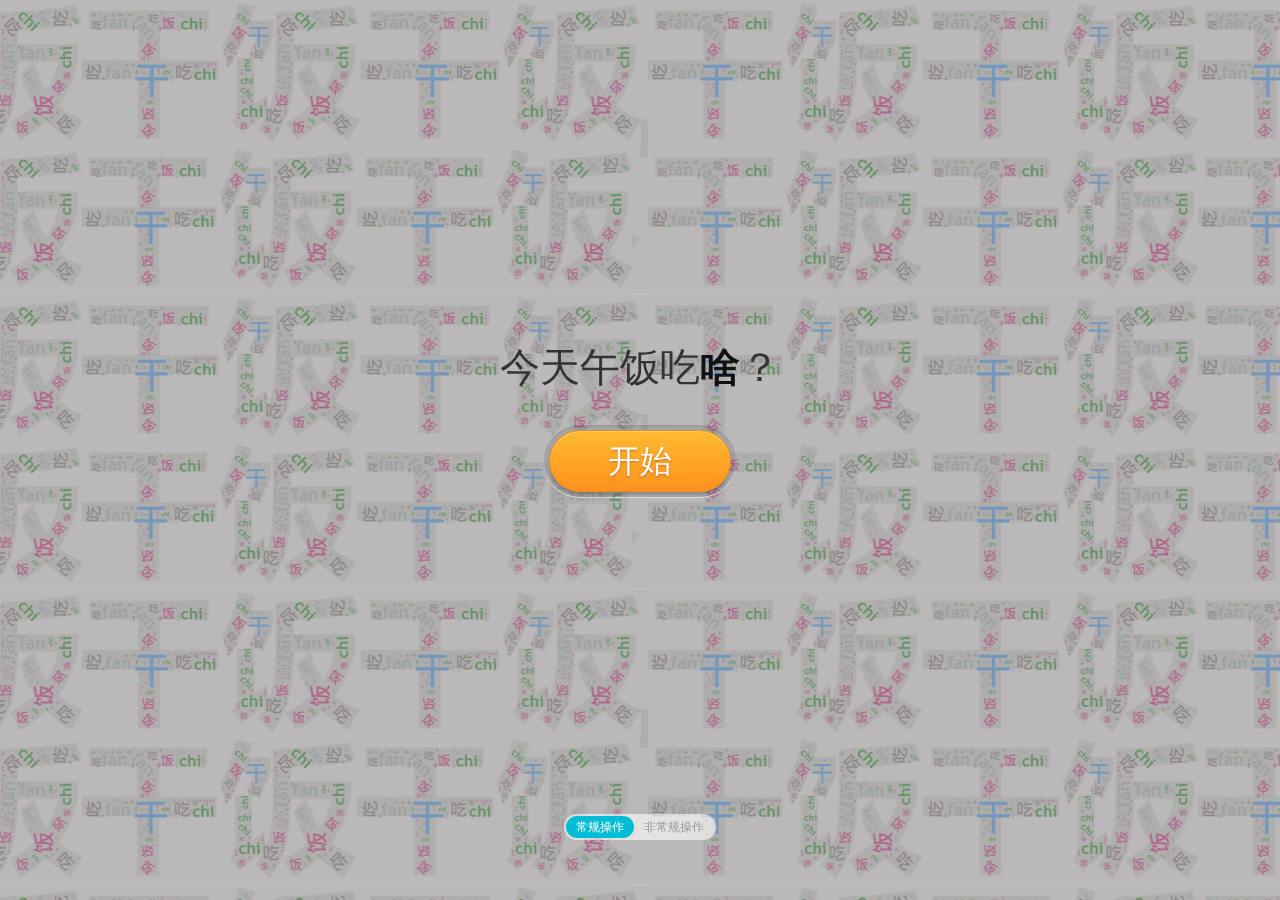
<file: EatWhat/index.html>
﻿<!DOCTYPE html>
<html>
  <head>
    <meta http-equiv="Content-Type" content="text/html; charset=UTF-8" />
    <title>夏乖乖的午饭抉择器</title>
    <meta name="keywords" content="中午吃什么" />
    <meta name="description" content="中午吃什么" />
    <meta
      name="viewport"
      content="width=device-width, initial-scale=1.0, maximum-scale=1.0, user-scalable=no"
    />
    <link rel="stylesheet" href="css/style.min.css" />
    <link rel="stylesheet" href="./css/layui.css" media="all" />
    <link rel="icon" href="images/eat.ico" />
  </head>

  <body>
    <div class="bg"></div>
    <div id="temp_container"></div>
    <div id="wrapper">
      <h1 class="title">
        今天<span class="time">午饭</span>吃<b class="what">啥</b
        ><span class="punctuation">？</span>
      </h1>
      <span id="start"><span>开始</span></span>
      <p class="os"></p>
    </div>
    <div id="toggle">
      <span data-type="human" class="selected">常规操作</span
      ><span data-type="monster">非常规操作</span>
      <div class="hb"></div>
    </div>

    <script src="js/zepto.min.js"></script>
    <script src="js/app.min.js"></script>
    <script>
      var _hmt = _hmt || [];
    </script>
  </body>
</html>
</file>
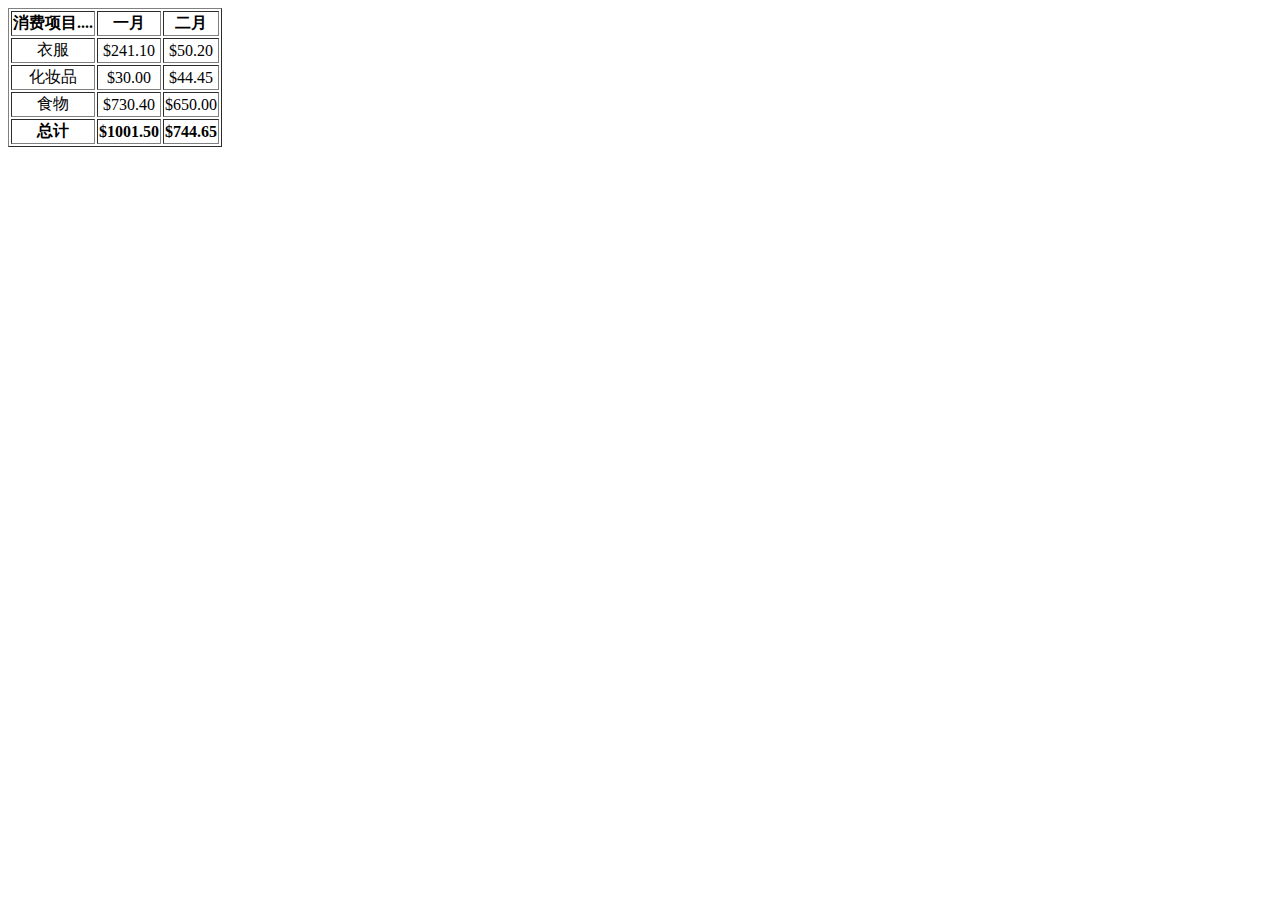
<file: HouseMonitor/src/DataMining/Point2Plane/script/pg.html>
<!DOCTYPE html>
<html>

<head>
    <title>Title of the document</title>
</head>

<body>
    <table border="1">
        <tr>
            <th align="center">消费项目....</th>
            <th align="center">一月</th>
            <th align="center">二月</th>
        </tr>
        <tr>
            <td align="center">衣服</td>
            <td align="center">$241.10</td>
            <td align="center">$50.20</td>
        </tr>
        <tr>
            <td align="center">化妆品</td>
            <td align="center">$30.00</td>
            <td align="center">$44.45</td>
        </tr>
        <tr>
            <td align="center">食物</td>
            <td align="center">$730.40</td>
            <td align="center">$650.00</td>
        </tr>
        <tr>
            <th align="center">总计</th>
            <th align="center">$1001.50</th>
            <th align="center">$744.65</th>
        </tr>
    </table>
</body>

</html>
</file>
<file: EatWhat/css/layui.css>
/** layui-v2.1.2 MIT License By http://www.layui.com */
.layui-btn,
.layui-inline,
img {
  vertical-align: middle;
}
.layui-btn,
.layui-disabled,
.layui-icon,
.layui-unselect {
  -webkit-user-select: none;
  -ms-user-select: none;
  -moz-user-select: none;
}
blockquote,
body,
button,
dd,
div,
dl,
dt,
form,
h1,
h2,
h3,
h4,
h5,
h6,
input,
li,
ol,
p,
pre,
td,
textarea,
th,
ul {
  margin: 0;
  padding: 0;
  -webkit-tap-highlight-color: rgba(0, 0, 0, 0);
}
a:active,
a:hover {
  outline: 0;
}
img {
  display: inline-block;
  border: none;
}
li {
  list-style: none;
}
table {
  border-collapse: collapse;
  border-spacing: 0;
}
h1,
h2,
h3 {
  font-size: 20px;
  font-weight: 400;
}
h4,
h5,
h6 {
  font-size: 100%;
  font-weight: 400;
}
button,
input,
optgroup,
option,
select,
textarea {
  font-family: inherit;
  font-size: inherit;
  font-style: inherit;
  font-weight: inherit;
  outline: 0;
}
pre {
  white-space: pre-wrap;
  white-space: -moz-pre-wrap;
  white-space: -pre-wrap;
  white-space: -o-pre-wrap;
  word-wrap: break-word;
}
@font-face {
  font-family: layui-icon;
  src: url(../font/iconfont.eot?v=2);
  src: url(../font/iconfont.eot?v=2#iefix) format("embedded-opentype"),
    url(../font/iconfont.svg?v=2#iconfont) format("svg"),
    url(../font/iconfont.woff?v=2) format("woff"),
    url(../font/iconfont.ttf?v=2) format("truetype");
}
.layui-icon {
  font-family: layui-icon !important;
  font-size: 16px;
  font-style: normal;
  -webkit-font-smoothing: antialiased;
  -moz-osx-font-smoothing: grayscale;
}
body {
  line-height: 24px;
  font: 14px Helvetica Neue, Helvetica, PingFang SC, \5FAE\8F6F\96C5\9ED1,
    Tahoma, Arial, sans-serif;
}
hr {
  height: 1px;
  margin: 10px 0;
  border: 0;
  background-color: #e2e2e2;
  clear: both;
}
a {
  color: #333;
  text-decoration: none;
}
a:hover {
  color: #777;
}
a cite {
  font-style: normal;
  *cursor: pointer;
}
.layui-border-box,
.layui-border-box * {
  box-sizing: border-box;
}
.layui-box,
.layui-box * {
  box-sizing: content-box;
}
.layui-clear {
  clear: both;
  *zoom: 1;
}
.layui-clear:after {
  content: "\20";
  clear: both;
  *zoom: 1;
  display: block;
  height: 0;
}
.layui-inline {
  position: relative;
  display: inline-block;
  *display: inline;
  *zoom: 1;
}
.layui-edge {
  position: absolute;
  width: 0;
  height: 0;
  border-style: dashed;
  border-color: transparent;
  overflow: hidden;
}
.layui-elip {
  text-overflow: ellipsis;
  overflow: hidden;
  white-space: nowrap;
}
.layui-disabled,
.layui-disabled:hover {
  color: #d2d2d2 !important;
  cursor: not-allowed !important;
}
.layui-circle {
  border-radius: 100%;
}
.layui-show {
  display: block !important;
}
.layui-hide {
  display: none !important;
}
.layui-main {
  position: relative;
  width: 1140px;
  margin: 0 auto;
}
.layui-header {
  position: relative;
  z-index: 1000;
  height: 60px;
}
.layui-header a:hover {
  transition: all 0.5s;
  -webkit-transition: all 0.5s;
}
.layui-side {
  position: fixed;
  top: 0;
  bottom: 0;
  z-index: 999;
  width: 200px;
  overflow-x: hidden;
}
.layui-side-scroll {
  width: 220px;
  height: 100%;
  overflow-x: hidden;
}
.layui-body {
  position: absolute;
  left: 200px;
  right: 0;
  top: 0;
  bottom: 0;
  z-index: 998;
  width: auto;
  overflow: hidden;
  overflow-y: auto;
  box-sizing: border-box;
}
.layui-layout-admin .layui-header {
  background-color: #23262e;
}
.layui-layout-admin .layui-side {
  top: 60px;
  width: 200px;
  overflow-x: hidden;
}
.layui-layout-admin .layui-body {
  top: 60px;
  bottom: 44px;
}
.layui-layout-admin .layui-main {
  width: auto;
  margin: 0 15px;
}
.layui-layout-admin .layui-footer {
  position: fixed;
  left: 200px;
  right: 0;
  bottom: 0;
  height: 44px;
  line-height: 44px;
  padding: 0 15px;
  background-color: #eee;
}
.layui-layout-admin .layui-logo {
  position: absolute;
  left: 0;
  top: 0;
  width: 200px;
  height: 100%;
  line-height: 60px;
  text-align: center;
  color: #009688;
  font-size: 16px;
}
.layui-layout-admin .layui-header .layui-nav {
  background: 0 0;
}
.layui-layout-left {
  position: absolute !important;
  left: 200px;
  top: 0;
}
.layui-layout-right {
  position: absolute !important;
  right: 0;
  top: 0;
}
.layui-container {
  position: relative;
  margin: 0 auto;
  padding: 0 15px;
  box-sizing: border-box;
}
.layui-fluid {
  position: relative;
  margin: 0 auto;
  padding: 0 15px;
}
.layui-row:after,
.layui-row:before {
  content: "";
  display: block;
  clear: both;
}
.layui-col-lg1,
.layui-col-lg10,
.layui-col-lg11,
.layui-col-lg12,
.layui-col-lg2,
.layui-col-lg3,
.layui-col-lg4,
.layui-col-lg5,
.layui-col-lg6,
.layui-col-lg7,
.layui-col-lg8,
.layui-col-lg9,
.layui-col-md1,
.layui-col-md10,
.layui-col-md11,
.layui-col-md12,
.layui-col-md2,
.layui-col-md3,
.layui-col-md4,
.layui-col-md5,
.layui-col-md6,
.layui-col-md7,
.layui-col-md8,
.layui-col-md9,
.layui-col-sm1,
.layui-col-sm10,
.layui-col-sm11,
.layui-col-sm12,
.layui-col-sm2,
.layui-col-sm3,
.layui-col-sm4,
.layui-col-sm5,
.layui-col-sm6,
.layui-col-sm7,
.layui-col-sm8,
.layui-col-sm9,
.layui-col-xs1,
.layui-col-xs10,
.layui-col-xs11,
.layui-col-xs12,
.layui-col-xs2,
.layui-col-xs3,
.layui-col-xs4,
.layui-col-xs5,
.layui-col-xs6,
.layui-col-xs7,
.layui-col-xs8,
.layui-col-xs9 {
  position: relative;
  display: block;
  box-sizing: border-box;
}
.layui-col-xs1,
.layui-col-xs10,
.layui-col-xs11,
.layui-col-xs12,
.layui-col-xs2,
.layui-col-xs3,
.layui-col-xs4,
.layui-col-xs5,
.layui-col-xs6,
.layui-col-xs7,
.layui-col-xs8,
.layui-col-xs9 {
  float: left;
}
.layui-col-xs1 {
  width: 8.33333333%;
}
.layui-col-xs2 {
  width: 16.66666667%;
}
.layui-col-xs3 {
  width: 25%;
}
.layui-col-xs4 {
  width: 33.33333333%;
}
.layui-col-xs5 {
  width: 41.66666667%;
}
.layui-col-xs6 {
  width: 50%;
}
.layui-col-xs7 {
  width: 58.33333333%;
}
.layui-col-xs8 {
  width: 66.66666667%;
}
.layui-col-xs9 {
  width: 75%;
}
.layui-col-xs10 {
  width: 83.33333333%;
}
.layui-col-xs11 {
  width: 91.66666667%;
}
.layui-col-xs12 {
  width: 100%;
}
.layui-col-xs-offset1 {
  margin-left: 8.33333333%;
}
.layui-col-xs-offset2 {
  margin-left: 16.66666667%;
}
.layui-col-xs-offset3 {
  margin-left: 25%;
}
.layui-col-xs-offset4 {
  margin-left: 33.33333333%;
}
.layui-col-xs-offset5 {
  margin-left: 41.66666667%;
}
.layui-col-xs-offset6 {
  margin-left: 50%;
}
.layui-col-xs-offset7 {
  margin-left: 58.33333333%;
}
.layui-col-xs-offset8 {
  margin-left: 66.66666667%;
}
.layui-col-xs-offset9 {
  margin-left: 75%;
}
.layui-col-xs-offset10 {
  margin-left: 83.33333333%;
}
.layui-col-xs-offset11 {
  margin-left: 91.66666667%;
}
.layui-col-xs-offset12 {
  margin-left: 100%;
}
@media screen and (max-width: 768px) {
  .layui-hide-xs {
    display: none !important;
  }
  .layui-show-xs-block {
    display: block !important;
  }
  .layui-show-xs-inline {
    display: inline !important;
  }
  .layui-show-xs-inline-block {
    display: inline-block !important;
  }
}
@media screen and (min-width: 768px) {
  .layui-container {
    width: 750px;
  }
  .layui-hide-sm {
    display: none !important;
  }
  .layui-show-sm-block {
    display: block !important;
  }
  .layui-show-sm-inline {
    display: inline !important;
  }
  .layui-show-sm-inline-block {
    display: inline-block !important;
  }
  .layui-col-sm1,
  .layui-col-sm10,
  .layui-col-sm11,
  .layui-col-sm12,
  .layui-col-sm2,
  .layui-col-sm3,
  .layui-col-sm4,
  .layui-col-sm5,
  .layui-col-sm6,
  .layui-col-sm7,
  .layui-col-sm8,
  .layui-col-sm9 {
    float: left;
  }
  .layui-col-sm1 {
    width: 8.33333333%;
  }
  .layui-col-sm2 {
    width: 16.66666667%;
  }
  .layui-col-sm3 {
    width: 25%;
  }
  .layui-col-sm4 {
    width: 33.33333333%;
  }
  .layui-col-sm5 {
    width: 41.66666667%;
  }
  .layui-col-sm6 {
    width: 50%;
  }
  .layui-col-sm7 {
    width: 58.33333333%;
  }
  .layui-col-sm8 {
    width: 66.66666667%;
  }
  .layui-col-sm9 {
    width: 75%;
  }
  .layui-col-sm10 {
    width: 83.33333333%;
  }
  .layui-col-sm11 {
    width: 91.66666667%;
  }
  .layui-col-sm12 {
    width: 100%;
  }
  .layui-col-sm-offset1 {
    margin-left: 8.33333333%;
  }
  .layui-col-sm-offset2 {
    margin-left: 16.66666667%;
  }
  .layui-col-sm-offset3 {
    margin-left: 25%;
  }
  .layui-col-sm-offset4 {
    margin-left: 33.33333333%;
  }
  .layui-col-sm-offset5 {
    margin-left: 41.66666667%;
  }
  .layui-col-sm-offset6 {
    margin-left: 50%;
  }
  .layui-col-sm-offset7 {
    margin-left: 58.33333333%;
  }
  .layui-col-sm-offset8 {
    margin-left: 66.66666667%;
  }
  .layui-col-sm-offset9 {
    margin-left: 75%;
  }
  .layui-col-sm-offset10 {
    margin-left: 83.33333333%;
  }
  .layui-col-sm-offset11 {
    margin-left: 91.66666667%;
  }
  .layui-col-sm-offset12 {
    margin-left: 100%;
  }
}
@media screen and (min-width: 992px) {
  .layui-container {
    width: 970px;
  }
  .layui-hide-md {
    display: none !important;
  }
  .layui-show-md-block {
    display: block !important;
  }
  .layui-show-md-inline {
    display: inline !important;
  }
  .layui-show-md-inline-block {
    display: inline-block !important;
  }
  .layui-col-md1,
  .layui-col-md10,
  .layui-col-md11,
  .layui-col-md12,
  .layui-col-md2,
  .layui-col-md3,
  .layui-col-md4,
  .layui-col-md5,
  .layui-col-md6,
  .layui-col-md7,
  .layui-col-md8,
  .layui-col-md9 {
    float: left;
  }
  .layui-col-md1 {
    width: 8.33333333%;
  }
  .layui-col-md2 {
    width: 16.66666667%;
  }
  .layui-col-md3 {
    width: 25%;
  }
  .layui-col-md4 {
    width: 33.33333333%;
  }
  .layui-col-md5 {
    width: 41.66666667%;
  }
  .layui-col-md6 {
    width: 50%;
  }
  .layui-col-md7 {
    width: 58.33333333%;
  }
  .layui-col-md8 {
    width: 66.66666667%;
  }
  .layui-col-md9 {
    width: 75%;
  }
  .layui-col-md10 {
    width: 83.33333333%;
  }
  .layui-col-md11 {
    width: 91.66666667%;
  }
  .layui-col-md12 {
    width: 100%;
  }
  .layui-col-md-offset1 {
    margin-left: 8.33333333%;
  }
  .layui-col-md-offset2 {
    margin-left: 16.66666667%;
  }
  .layui-col-md-offset3 {
    margin-left: 25%;
  }
  .layui-col-md-offset4 {
    margin-left: 33.33333333%;
  }
  .layui-col-md-offset5 {
    margin-left: 41.66666667%;
  }
  .layui-col-md-offset6 {
    margin-left: 50%;
  }
  .layui-col-md-offset7 {
    margin-left: 58.33333333%;
  }
  .layui-col-md-offset8 {
    margin-left: 66.66666667%;
  }
  .layui-col-md-offset9 {
    margin-left: 75%;
  }
  .layui-col-md-offset10 {
    margin-left: 83.33333333%;
  }
  .layui-col-md-offset11 {
    margin-left: 91.66666667%;
  }
  .layui-col-md-offset12 {
    margin-left: 100%;
  }
}
@media screen and (min-width: 1200px) {
  .layui-container {
    width: 1170px;
  }
  .layui-hide-lg {
    display: none !important;
  }
  .layui-show-lg-block {
    display: block !important;
  }
  .layui-show-lg-inline {
    display: inline !important;
  }
  .layui-show-lg-inline-block {
    display: inline-block !important;
  }
  .layui-col-lg1,
  .layui-col-lg10,
  .layui-col-lg11,
  .layui-col-lg12,
  .layui-col-lg2,
  .layui-col-lg3,
  .layui-col-lg4,
  .layui-col-lg5,
  .layui-col-lg6,
  .layui-col-lg7,
  .layui-col-lg8,
  .layui-col-lg9 {
    float: left;
  }
  .layui-col-lg1 {
    width: 8.33333333%;
  }
  .layui-col-lg2 {
    width: 16.66666667%;
  }
  .layui-col-lg3 {
    width: 25%;
  }
  .layui-col-lg4 {
    width: 33.33333333%;
  }
  .layui-col-lg5 {
    width: 41.66666667%;
  }
  .layui-col-lg6 {
    width: 50%;
  }
  .layui-col-lg7 {
    width: 58.33333333%;
  }
  .layui-col-lg8 {
    width: 66.66666667%;
  }
  .layui-col-lg9 {
    width: 75%;
  }
  .layui-col-lg10 {
    width: 83.33333333%;
  }
  .layui-col-lg11 {
    width: 91.66666667%;
  }
  .layui-col-lg12 {
    width: 100%;
  }
  .layui-col-lg-offset1 {
    margin-left: 8.33333333%;
  }
  .layui-col-lg-offset2 {
    margin-left: 16.66666667%;
  }
  .layui-col-lg-offset3 {
    margin-left: 25%;
  }
  .layui-col-lg-offset4 {
    margin-left: 33.33333333%;
  }
  .layui-col-lg-offset5 {
    margin-left: 41.66666667%;
  }
  .layui-col-lg-offset6 {
    margin-left: 50%;
  }
  .layui-col-lg-offset7 {
    margin-left: 58.33333333%;
  }
  .layui-col-lg-offset8 {
    margin-left: 66.66666667%;
  }
  .layui-col-lg-offset9 {
    margin-left: 75%;
  }
  .layui-col-lg-offset10 {
    margin-left: 83.33333333%;
  }
  .layui-col-lg-offset11 {
    margin-left: 91.66666667%;
  }
  .layui-col-lg-offset12 {
    margin-left: 100%;
  }
}
.layui-col-space1 {
  margin: -0.5px;
}
.layui-col-space1 > * {
  padding: 0.5px;
}
.layui-col-space3 {
  margin: -1.5px;
}
.layui-col-space3 > * {
  padding: 1.5px;
}
.layui-col-space5 {
  margin: -2.5px;
}
.layui-col-space5 > * {
  padding: 2.5px;
}
.layui-col-space8 {
  margin: -3.5px;
}
.layui-col-space8 > * {
  padding: 3.5px;
}
.layui-col-space10 {
  margin: -5px;
}
.layui-col-space10 > * {
  padding: 5px;
}
.layui-col-space12 {
  margin: -6px;
}
.layui-col-space12 > * {
  padding: 6px;
}
.layui-col-space15 {
  margin: -7.5px;
}
.layui-col-space15 > * {
  padding: 7.5px;
}
.layui-col-space18 {
  margin: -9px;
}
.layui-col-space18 > * {
  padding: 9px;
}
.layui-col-space20 {
  margin: -10px;
}
.layui-col-space20 > * {
  padding: 10px;
}
.layui-col-space22 {
  margin: -11px;
}
.layui-col-space22 > * {
  padding: 11px;
}
.layui-col-space25 {
  margin: -12.5px;
}
.layui-col-space25 > * {
  padding: 12.5px;
}
.layui-col-space30 {
  margin: -15px;
}
.layui-col-space30 > * {
  padding: 15px;
}
.layui-btn,
.layui-input,
.layui-select,
.layui-textarea,
.layui-upload-button {
  outline: 0;
  -webkit-transition: border-color 0.3s cubic-bezier(0.65, 0.05, 0.35, 0.5);
  transition: border-color 0.3s cubic-bezier(0.65, 0.05, 0.35, 0.5);
  box-sizing: border-box;
}
.layui-elem-quote {
  margin-bottom: 10px;
  padding: 15px;
  line-height: 22px;
  border-left: 5px solid #009688;
  border-radius: 0 2px 2px 0;
  background-color: #f2f2f2;
}
.layui-quote-nm {
  border-color: #e2e2e2;
  border-style: solid;
  border-width: 1px 1px 1px 5px;
  background: 0 0;
}
.layui-elem-field {
  margin-bottom: 10px;
  padding: 0;
  border: 1px solid #e2e2e2;
}
.layui-elem-field legend {
  margin-left: 20px;
  padding: 0 10px;
  font-size: 20px;
  font-weight: 300;
}
.layui-field-title {
  margin: 10px 0 20px;
  border: none;
  border-top: 1px solid #e2e2e2;
}
.layui-field-box {
  padding: 10px 15px;
}
.layui-field-title .layui-field-box {
  padding: 10px 0;
}
.layui-progress {
  position: relative;
  height: 6px;
  border-radius: 20px;
  background-color: #e2e2e2;
}
.layui-progress-bar {
  position: absolute;
  width: 0;
  max-width: 100%;
  height: 6px;
  border-radius: 20px;
  text-align: right;
  background-color: #5fb878;
  transition: all 0.3s;
  -webkit-transition: all 0.3s;
}
.layui-progress-big,
.layui-progress-big .layui-progress-bar {
  height: 18px;
  line-height: 18px;
}
.layui-progress-text {
  position: relative;
  top: -18px;
  line-height: 18px;
  font-size: 12px;
  color: #666;
}
.layui-progress-big .layui-progress-text {
  position: static;
  padding: 0 10px;
  color: #fff;
}
.layui-collapse {
  border: 1px solid #e2e2e2;
  border-radius: 2px;
}
.layui-colla-item {
  border-top: 1px solid #e2e2e2;
}
.layui-colla-item:first-child {
  border-top: none;
}
.layui-colla-title {
  position: relative;
  height: 42px;
  line-height: 42px;
  padding: 0 15px 0 35px;
  color: #333;
  background-color: #f2f2f2;
  cursor: pointer;
}
.layui-colla-content {
  display: none;
  padding: 10px 15px;
  line-height: 22px;
  border-top: 1px solid #e2e2e2;
  color: #666;
}
.layui-bg-black,
.layui-bg-blue,
.layui-bg-cyan,
.layui-bg-green,
.layui-bg-orange,
.layui-bg-red {
  color: #fff !important;
}
.layui-colla-icon {
  position: absolute;
  left: 15px;
  top: 0;
  font-size: 14px;
}
.layui-bg-red {
  background-color: #ff5722 !important;
}
.layui-bg-orange {
  background-color: #ffb800 !important;
}
.layui-bg-green {
  background-color: #009688 !important;
}
.layui-bg-cyan {
  background-color: #2f4056 !important;
}
.layui-bg-blue {
  background-color: #1e9fff !important;
}
.layui-bg-black {
  background-color: #393d49 !important;
}
.layui-bg-gray {
  background-color: #eee !important;
  color: #666 !important;
}
.layui-text {
  line-height: 22px;
  font-size: 14px;
  color: #666;
}
.layui-text h1,
.layui-text h2,
.layui-text h3 {
  font-weight: 500;
  color: #333;
}
.layui-text h1 {
  font-size: 30px;
}
.layui-text h2 {
  font-size: 24px;
}
.layui-text h3 {
  font-size: 18px;
}
.layui-text a {
  color: #01aaed;
}
.layui-text a:hover {
  text-decoration: underline;
}
.layui-text ul {
  padding: 5px 0 5px 15px;
}
.layui-text ul li {
  margin-top: 5px;
  list-style-type: disc;
}
.layui-text em,
.layui-word-aux {
  color: #999 !important;
  padding: 0 5px !important;
}
.layui-btn {
  display: inline-block;
  height: 38px;
  line-height: 38px;
  padding: 0 18px;
  background-color: #009688;
  color: #fff;
  white-space: nowrap;
  text-align: center;
  font-size: 14px;
  border: none;
  border-radius: 2px;
  cursor: pointer;
  opacity: 0.9;
  filter: alpha(opacity=90);
}
.layui-btn:hover {
  opacity: 0.8;
  filter: alpha(opacity=80);
  color: #fff;
}
.layui-btn:active {
  opacity: 1;
  filter: alpha(opacity=100);
}
.layui-btn + .layui-btn {
  margin-left: 10px;
}
.layui-btn-radius {
  border-radius: 100px;
}
.layui-btn .layui-icon {
  margin-right: 3px;
  font-size: 18px;
  vertical-align: bottom;
  vertical-align: middle\9;
}
.layui-btn-primary {
  border: 1px solid #c9c9c9;
  background-color: #fff;
  color: #555;
}
.layui-btn-primary:hover {
  border-color: #009688;
  color: #333;
}
.layui-btn-normal {
  background-color: #1e9fff;
}
.layui-btn-warm {
  background-color: #ffb800;
}
.layui-btn-danger {
  background-color: #ff5722;
}
.layui-btn-disabled,
.layui-btn-disabled:active,
.layui-btn-disabled:hover {
  border: 1px solid #e6e6e6;
  background-color: #fbfbfb;
  color: #c9c9c9;
  cursor: not-allowed;
  opacity: 1;
}
.layui-btn-big {
  height: 44px;
  line-height: 44px;
  padding: 0 25px;
  font-size: 16px;
}
.layui-btn-small {
  height: 30px;
  line-height: 30px;
  padding: 0 10px;
  font-size: 12px;
}
.layui-btn-small i {
  font-size: 16px !important;
}
.layui-btn-mini {
  height: 22px;
  line-height: 22px;
  padding: 0 5px;
  font-size: 12px;
}
.layui-btn-mini i {
  font-size: 14px !important;
}
.layui-btn-group {
  display: inline-block;
  vertical-align: middle;
  font-size: 0;
}
.layui-btn-group .layui-btn {
  margin-left: 0 !important;
  margin-right: 0 !important;
  border-left: 1px solid rgba(255, 255, 255, 0.5);
  border-radius: 0;
}
.layui-btn-group .layui-btn-primary {
  border-left: none;
}
.layui-btn-group .layui-btn-primary:hover {
  border-color: #c9c9c9;
  color: #009688;
}
.layui-btn-group .layui-btn:first-child {
  border-left: none;
  border-radius: 2px 0 0 2px;
}
.layui-btn-group .layui-btn-primary:first-child {
  border-left: 1px solid #c9c9c9;
}
.layui-btn-group .layui-btn:last-child {
  border-radius: 0 2px 2px 0;
}
.layui-btn-group .layui-btn + .layui-btn {
  margin-left: 0;
}
.layui-btn-group + .layui-btn-group {
  margin-left: 10px;
}
.layui-input,
.layui-select,
.layui-textarea {
  height: 38px;
  line-height: 36px\9;
  border: 1px solid #e6e6e6;
  background-color: #fff;
  border-radius: 2px;
}
.layui-form-label,
.layui-form-mid,
.layui-textarea {
  line-height: 20px;
  position: relative;
}
.layui-input,
.layui-textarea {
  display: block;
  width: 100%;
  padding-left: 10px;
}
.layui-input:hover,
.layui-textarea:hover {
  border-color: #d2d2d2 !important;
}
.layui-input:focus,
.layui-textarea:focus {
  border-color: #c9c9c9 !important;
}
.layui-textarea {
  min-height: 100px;
  height: auto;
  padding: 6px 10px;
  resize: vertical;
}
.layui-select {
  padding: 0 10px;
}
.layui-form input[type="checkbox"],
.layui-form input[type="radio"],
.layui-form select {
  display: none;
}
.layui-form-item {
  margin-bottom: 15px;
  clear: both;
  *zoom: 1;
}
.layui-form-item:after {
  content: "\20";
  clear: both;
  *zoom: 1;
  display: block;
  height: 0;
}
.layui-form-label {
  float: left;
  display: block;
  padding: 9px 15px;
  width: 80px;
  font-weight: 400;
  text-align: right;
}
.layui-form-item .layui-inline {
  margin-bottom: 5px;
  margin-right: 10px;
}
.layui-input-block,
.layui-input-inline {
  position: relative;
}
.layui-input-block {
  margin-left: 110px;
  min-height: 36px;
}
.layui-input-inline {
  display: inline-block;
  vertical-align: middle;
}
.layui-form-item .layui-input-inline {
  float: left;
  width: 190px;
  margin-right: 10px;
}
.layui-form-text .layui-input-inline {
  width: auto;
}
.layui-form-mid {
  float: left;
  display: block;
  padding: 8px 0 !important;
  margin-right: 10px;
}
.layui-form-danger + .layui-form-select .layui-input,
.layui-form-danger:focus {
  border: 1px solid #ff5722 !important;
}
.layui-form-select {
  position: relative;
}
.layui-form-select .layui-input {
  padding-right: 30px;
  cursor: pointer;
}
.layui-form-select .layui-edge {
  position: absolute;
  right: 10px;
  top: 50%;
  margin-top: -3px;
  cursor: pointer;
  border-width: 6px;
  border-top-color: #c2c2c2;
  border-top-style: solid;
  transition: all 0.3s;
  -webkit-transition: all 0.3s;
}
.layui-form-select dl {
  display: none;
  position: absolute;
  left: 0;
  top: 42px;
  padding: 5px 0;
  z-index: 999;
  min-width: 100%;
  border: 1px solid #d2d2d2;
  max-height: 300px;
  overflow-y: auto;
  background-color: #fff;
  border-radius: 2px;
  box-shadow: 0 2px 4px rgba(0, 0, 0, 0.12);
  box-sizing: border-box;
}
.layui-form-select dl dd,
.layui-form-select dl dt {
  padding: 0 10px;
  line-height: 36px;
  white-space: nowrap;
  overflow: hidden;
  text-overflow: ellipsis;
}
.layui-form-select dl dt {
  font-size: 12px;
  color: #999;
}
.layui-form-select dl dd {
  cursor: pointer;
}
.layui-form-select dl dd:hover {
  background-color: #f2f2f2;
}
.layui-form-select .layui-select-group dd {
  padding-left: 20px;
}
.layui-form-select dl dd.layui-select-tips {
  padding-left: 10px !important;
  color: #999;
}
.layui-form-select dl dd.layui-this {
  background-color: #5fb878;
  color: #fff;
}
.layui-form-checkbox,
.layui-form-select dl dd.layui-disabled {
  background-color: #fff;
}
.layui-form-selected dl {
  display: block;
}
.layui-form-checkbox,
.layui-form-checkbox *,
.layui-form-radio,
.layui-form-radio *,
.layui-form-switch {
  display: inline-block;
  vertical-align: middle;
}
.layui-form-selected .layui-edge {
  margin-top: -9px;
  -webkit-transform: rotate(180deg);
  transform: rotate(180deg);
  margin-top: -3px\9;
}
:root .layui-form-selected .layui-edge {
  margin-top: -9px\0 / IE9;
}
.layui-form-selectup dl {
  top: auto;
  bottom: 42px;
}
.layui-select-none {
  margin: 5px 0;
  text-align: center;
  color: #999;
}
.layui-select-disabled .layui-disabled {
  border-color: #eee !important;
}
.layui-select-disabled .layui-edge {
  border-top-color: #d2d2d2;
}
.layui-form-checkbox {
  position: relative;
  height: 30px;
  line-height: 28px;
  margin-right: 10px;
  padding-right: 30px;
  border: 1px solid #d2d2d2;
  cursor: pointer;
  font-size: 0;
  border-radius: 2px;
  -webkit-transition: 0.1s linear;
  transition: 0.1s linear;
  box-sizing: border-box;
}
.layui-form-checkbox:hover {
  border: 1px solid #c2c2c2;
}
.layui-form-checkbox span {
  padding: 0 10px;
  height: 100%;
  font-size: 14px;
  background-color: #d2d2d2;
  color: #fff;
  overflow: hidden;
  white-space: nowrap;
  text-overflow: ellipsis;
}
.layui-form-checkbox:hover span {
  background-color: #c2c2c2;
}
.layui-form-checkbox i {
  position: absolute;
  right: 0;
  width: 30px;
  color: #fff;
  font-size: 20px;
  text-align: center;
}
.layui-form-checkbox:hover i {
  color: #c2c2c2;
}
.layui-form-checked,
.layui-form-checked:hover {
  border-color: #5fb878;
}
.layui-form-checked span,
.layui-form-checked:hover span {
  background-color: #5fb878;
}
.layui-form-checked i,
.layui-form-checked:hover i {
  color: #5fb878;
}
.layui-form-item .layui-form-checkbox {
  margin-top: 4px;
}
.layui-form-checkbox[lay-skin="primary"] {
  height: auto !important;
  line-height: normal !important;
  border: none !important;
  margin-right: 0;
  padding-right: 0;
  background: 0 0;
}
.layui-form-checkbox[lay-skin="primary"] span {
  float: right;
  padding-right: 15px;
  line-height: 18px;
  background: 0 0;
  color: #666;
}
.layui-form-checkbox[lay-skin="primary"] i {
  position: relative;
  top: 0;
  width: 16px;
  height: 16px;
  line-height: 16px;
  border: 1px solid #d2d2d2;
  font-size: 12px;
  border-radius: 2px;
  background-color: #fff;
  -webkit-transition: 0.1s linear;
  transition: 0.1s linear;
}
.layui-form-checkbox[lay-skin="primary"]:hover i {
  border-color: #5fb878;
  color: #fff;
}
.layui-form-checked[lay-skin="primary"] i {
  border-color: #5fb878;
  background-color: #5fb878;
  color: #fff;
}
.layui-checkbox-disbaled[lay-skin="primary"] span {
  background: 0 0 !important;
}
.layui-checkbox-disbaled[lay-skin="primary"]:hover i {
  border-color: #d2d2d2;
}
.layui-form-item .layui-form-checkbox[lay-skin="primary"] {
  margin-top: 10px;
}
.layui-form-switch {
  position: relative;
  height: 22px;
  line-height: 22px;
  width: 42px;
  padding: 0 5px;
  margin-top: 8px;
  border: 1px solid #d2d2d2;
  border-radius: 20px;
  cursor: pointer;
  background-color: #fff;
  -webkit-transition: 0.1s linear;
  transition: 0.1s linear;
}
.layui-form-switch i {
  position: absolute;
  left: 5px;
  top: 3px;
  width: 16px;
  height: 16px;
  border-radius: 20px;
  background-color: #d2d2d2;
  -webkit-transition: 0.1s linear;
  transition: 0.1s linear;
}
.layui-form-switch em {
  position: absolute;
  right: 5px;
  top: 0;
  width: 25px;
  padding: 0 !important;
  text-align: center !important;
  color: #999 !important;
  font-style: normal !important;
  font-size: 12px;
}
.layui-form-onswitch {
  border-color: #5fb878;
  background-color: #5fb878;
}
.layui-form-onswitch i {
  left: 32px;
  background-color: #fff;
}
.layui-form-onswitch em {
  left: 5px;
  right: auto;
  color: #fff !important;
}
.layui-checkbox-disbaled {
  border-color: #e2e2e2 !important;
}
.layui-checkbox-disbaled span {
  background-color: #e2e2e2 !important;
}
.layui-checkbox-disbaled:hover i {
  color: #fff !important;
}
.layui-form-radio {
  line-height: 28px;
  margin: 6px 10px 0 0;
  padding-right: 10px;
  cursor: pointer;
  font-size: 0;
}
.layui-form-radio i {
  margin-right: 8px;
  font-size: 22px;
  color: #c2c2c2;
}
.layui-form-radio span {
  font-size: 14px;
}
.layui-form-radio i:hover,
.layui-form-radioed i {
  color: #5fb878;
}
.layui-radio-disbaled i {
  color: #e2e2e2 !important;
}
.layui-form-pane .layui-form-label {
  width: 110px;
  padding: 8px 15px;
  height: 38px;
  line-height: 20px;
  border: 1px solid #e6e6e6;
  border-radius: 2px 0 0 2px;
  text-align: center;
  background-color: #fbfbfb;
  overflow: hidden;
  white-space: nowrap;
  text-overflow: ellipsis;
  box-sizing: border-box;
}
.layui-form-pane .layui-input-inline {
  margin-left: -1px;
}
.layui-form-pane .layui-input-block {
  margin-left: 110px;
  left: -1px;
}
.layui-form-pane .layui-input {
  border-radius: 0 2px 2px 0;
}
.layui-form-pane .layui-form-text .layui-form-label {
  float: none;
  width: 100%;
  border-right: 1px solid #e6e6e6;
  border-radius: 2px;
  box-sizing: border-box;
  text-align: left;
}
.layui-form-pane .layui-form-text .layui-input-inline {
  display: block;
  margin: 0;
  top: -1px;
  clear: both;
}
.layui-form-pane .layui-form-text .layui-input-block {
  margin: 0;
  left: 0;
  top: -1px;
}
.layui-form-pane .layui-form-text .layui-textarea {
  min-height: 100px;
  border-radius: 0 0 2px 2px;
}
.layui-form-pane .layui-form-checkbox {
  margin: 4px 0 4px 10px;
}
.layui-form-pane .layui-form-radio,
.layui-form-pane .layui-form-switch {
  margin-top: 6px;
  margin-left: 10px;
}
.layui-form-pane .layui-form-item[pane] {
  position: relative;
  border: 1px solid #e6e6e6;
}
.layui-form-pane .layui-form-item[pane] .layui-form-label {
  position: absolute;
  left: 0;
  top: 0;
  height: 100%;
  border-width: 0 1px 0 0;
}
.layui-form-pane .layui-form-item[pane] .layui-input-inline {
  margin-left: 110px;
}
@media screen and (max-width: 450px) {
  .layui-form-item .layui-form-label {
    text-overflow: ellipsis;
    overflow: hidden;
    white-space: nowrap;
  }
  .layui-form-item .layui-inline {
    display: block;
    margin-right: 0;
    margin-bottom: 20px;
    clear: both;
  }
  .layui-form-item .layui-inline:after {
    content: "\20";
    clear: both;
    display: block;
    height: 0;
  }
  .layui-form-item .layui-input-inline {
    display: block;
    float: none;
    left: -3px;
    width: auto;
    margin: 0 0 10px 112px;
  }
  .layui-form-item .layui-input-inline + .layui-form-mid {
    margin-left: 110px;
    top: -5px;
    padding: 0;
  }
  .layui-form-item .layui-form-checkbox {
    margin-right: 5px;
    margin-bottom: 5px;
  }
}
.layui-layedit {
  border: 1px solid #d2d2d2;
  border-radius: 2px;
}
.layui-layedit-tool {
  padding: 3px 5px;
  border-bottom: 1px solid #e2e2e2;
  font-size: 0;
}
.layedit-tool-fixed {
  position: fixed;
  top: 0;
  border-top: 1px solid #e2e2e2;
}
.layui-layedit-tool .layedit-tool-mid,
.layui-layedit-tool .layui-icon {
  display: inline-block;
  vertical-align: middle;
  text-align: center;
  font-size: 14px;
}
.layui-layedit-tool .layui-icon {
  position: relative;
  width: 32px;
  height: 30px;
  line-height: 30px;
  margin: 3px 5px;
  color: #777;
  cursor: pointer;
  border-radius: 2px;
}
.layui-layedit-tool .layui-icon:hover {
  color: #393d49;
}
.layui-layedit-tool .layui-icon:active {
  color: #000;
}
.layui-layedit-tool .layedit-tool-active {
  background-color: #e2e2e2;
  color: #000;
}
.layui-layedit-tool .layui-disabled,
.layui-layedit-tool .layui-disabled:hover {
  color: #d2d2d2;
  cursor: not-allowed;
}
.layui-layedit-tool .layedit-tool-mid {
  width: 1px;
  height: 18px;
  margin: 0 10px;
  background-color: #d2d2d2;
}
.layedit-tool-html {
  width: 50px !important;
  font-size: 30px !important;
}
.layedit-tool-b,
.layedit-tool-code,
.layedit-tool-help {
  font-size: 16px !important;
}
.layedit-tool-d,
.layedit-tool-face,
.layedit-tool-image,
.layedit-tool-unlink {
  font-size: 18px !important;
}
.layedit-tool-image input {
  position: absolute;
  font-size: 0;
  left: 0;
  top: 0;
  width: 100%;
  height: 100%;
  opacity: 0.01;
  filter: Alpha(opacity=1);
  cursor: pointer;
}
.layui-layedit-iframe iframe {
  display: block;
  width: 100%;
}
#LAY_layedit_code {
  overflow: hidden;
}
.layui-laypage {
  display: inline-block;
  *display: inline;
  *zoom: 1;
  vertical-align: middle;
  margin: 10px 0;
  font-size: 0;
}
.layui-laypage > a:first-child,
.layui-laypage > a:first-child em {
  border-radius: 2px 0 0 2px;
}
.layui-laypage > a:last-child,
.layui-laypage > a:last-child em {
  border-radius: 0 2px 2px 0;
}
.layui-laypage > :first-child {
  margin-left: 0 !important;
}
.layui-laypage > :last-child {
  margin-right: 0 !important;
}
.layui-laypage a,
.layui-laypage button,
.layui-laypage input,
.layui-laypage select,
.layui-laypage span {
  border: 1px solid #e2e2e2;
}
.layui-laypage a,
.layui-laypage span {
  display: inline-block;
  *display: inline;
  *zoom: 1;
  vertical-align: middle;
  padding: 0 15px;
  height: 28px;
  line-height: 28px;
  margin: 0 -1px 5px 0;
  background-color: #fff;
  color: #333;
  font-size: 12px;
}
.layui-laypage a:hover {
  color: #009688;
}
.layui-laypage em {
  font-style: normal;
}
.layui-laypage .layui-laypage-spr {
  color: #999;
  font-weight: 700;
}
.layui-laypage a {
  text-decoration: none;
}
.layui-laypage .layui-laypage-curr {
  position: relative;
}
.layui-laypage .layui-laypage-curr em {
  position: relative;
  color: #fff;
}
.layui-laypage .layui-laypage-curr .layui-laypage-em {
  position: absolute;
  left: -1px;
  top: -1px;
  padding: 1px;
  width: 100%;
  height: 100%;
  background-color: #009688;
}
.layui-laypage-em {
  border-radius: 2px;
}
.layui-laypage-next em,
.layui-laypage-prev em {
  font-family: Sim sun;
  font-size: 16px;
}
.layui-laypage .layui-laypage-count,
.layui-laypage .layui-laypage-limits,
.layui-laypage .layui-laypage-skip {
  margin-left: 10px;
  margin-right: 10px;
  padding: 0;
  border: none;
}
.layui-laypage .layui-laypage-limits {
  vertical-align: top;
}
.layui-laypage select {
  height: 22px;
  padding: 3px;
  border-radius: 2px;
  cursor: pointer;
}
.layui-laypage .layui-laypage-skip {
  height: 30px;
  line-height: 30px;
  color: #999;
}
.layui-laypage button,
.layui-laypage input {
  height: 30px;
  line-height: 30px;
  border: 1px solid #e2e2e2;
  border-radius: 2px;
  vertical-align: top;
  background-color: #fff;
  box-sizing: border-box;
}
.layui-laypage input {
  display: inline-block;
  width: 40px;
  margin: 0 10px;
  padding: 0 3px;
  text-align: center;
}
.layui-laypage input:focus,
.layui-laypage select:focus {
  border-color: #009688 !important;
}
.layui-laypage button {
  margin-left: 10px;
  padding: 0 10px;
  cursor: pointer;
}
.layui-flow-more {
  margin: 10px 0;
  text-align: center;
  color: #999;
  font-size: 14px;
}
.layui-flow-more a {
  height: 32px;
  line-height: 32px;
}
.layui-flow-more a * {
  display: inline-block;
  vertical-align: top;
}
.layui-flow-more a cite {
  padding: 0 20px;
  border-radius: 3px;
  background-color: #eee;
  color: #333;
  font-style: normal;
}
.layui-flow-more a cite:hover {
  opacity: 0.8;
}
.layui-flow-more a i {
  font-size: 30px;
  color: #737383;
}
.layui-table {
  width: 100%;
  margin: 10px 0;
  background-color: #fff;
}
.layui-table tr {
  transition: all 0.3s;
  -webkit-transition: all 0.3s;
}
.layui-table thead tr,
.layui-table-fixed-l tr,
.layui-table-header,
.layui-table-mend,
.layui-table-patch,
.layui-table-tool {
  background-color: #f2f2f2;
}
.layui-table th {
  text-align: left;
  font-weight: 400;
}
.layui-table td,
.layui-table th,
.layui-table-header,
.layui-table-tool,
.layui-table-view,
.layui-table[lay-skin="row"],
.layui-table[lay-skin="line"] {
  border: 1px solid #e2e2e2;
}
.layui-table td,
.layui-table th {
  position: relative;
  padding: 9px 15px;
  min-height: 20px;
  line-height: 20px;
  font-size: 14px;
}
.layui-table[lay-even] tr:nth-child(even) {
  background-color: #f8f8f8;
}
.layui-table tbody tr:hover,
.layui-table-hover {
  background-color: #f2f2f2 !important;
}
.layui-table-click {
  background-color: #ffeee8 !important;
}
.layui-table[lay-skin="line"] td,
.layui-table[lay-skin="line"] th {
  border-width: 0 0 1px;
}
.layui-table[lay-skin="row"] td,
.layui-table[lay-skin="row"] th {
  border-width: 0 1px 0 0;
}
.layui-table[lay-skin="nob"] td,
.layui-table[lay-skin="nob"] th {
  border: none;
}
.layui-table img {
  max-width: 100px;
}
.layui-table[lay-size="lg"] td,
.layui-table[lay-size="lg"] th {
  padding: 15px 30px;
}
.layui-table-view .layui-table[lay-size="lg"] .layui-table-cell {
  height: 40px;
  line-height: 40px;
}
.layui-table[lay-size="sm"] td,
.layui-table[lay-size="sm"] th {
  font-size: 12px;
  padding: 5px 10px;
}
.layui-table-view .layui-table[lay-size="sm"] .layui-table-cell {
  height: 20px;
  line-height: 20px;
}
.layui-table[lay-data] {
  display: none;
}
.layui-table-view {
  position: relative;
  margin: 10px 0;
  overflow: hidden;
}
.layui-table-view .layui-table {
  position: relative;
  width: auto;
  margin: 0;
}
.layui-table-body,
.layui-table-header .layui-table,
.layui-table-tool {
  margin-bottom: -1px;
}
.layui-table-view .layui-table[lay-skin="line"] {
  border-width: 0 1px 0 0;
}
.layui-table-view .layui-table[lay-skin="row"] {
  border-width: 0 0 1px;
}
.layui-table-view .layui-table td,
.layui-table-view .layui-table th {
  padding: 5px 0;
  border-top: none;
  border-left: none;
}
.layui-table-view .layui-table td {
  cursor: default;
}
.layui-table-view .layui-form-checkbox[lay-skin="primary"] i {
  width: 18px;
  height: 18px;
}
.layui-table-header {
  border-width: 0 0 1px;
  overflow: hidden;
}
.layui-table-sort {
  width: 20px;
  height: 20px;
  margin-left: 5px;
  cursor: pointer !important;
}
.layui-table-sort .layui-edge {
  left: 5px;
  border-width: 5px;
}
.layui-table-sort .layui-table-sort-asc {
  top: 4px;
  border-top: none;
  border-bottom-style: solid;
  border-bottom-color: #b2b2b2;
}
.layui-table-sort .layui-table-sort-asc:hover {
  border-bottom-color: #666;
}
.layui-table-sort .layui-table-sort-desc {
  bottom: 4px;
  border-bottom: none;
  border-top-style: solid;
  border-top-color: #b2b2b2;
}
.layui-table-sort .layui-table-sort-desc:hover {
  border-top-color: #666;
}
.layui-table-sort[lay-sort="asc"] .layui-table-sort-asc {
  border-bottom-color: #000;
}
.layui-table-sort[lay-sort="desc"] .layui-table-sort-desc {
  border-top-color: #000;
}
.layui-table-cell {
  height: 28px;
  line-height: 28px;
  padding: 0 15px;
  position: relative;
  overflow: hidden;
  text-overflow: ellipsis;
  white-space: nowrap;
  box-sizing: border-box;
}
.layui-table-cell .layui-form-checkbox {
  top: -1px;
}
.layui-table-cell .layui-table-link {
  color: #01aaed;
}
.laytable-cell-space {
  width: 15px;
  padding: 0;
  text-align: center;
}
.layui-table-body {
  position: relative;
  overflow: auto;
  margin-right: -1px;
}
.layui-table-body .layui-none {
  line-height: 40px;
  text-align: center;
  color: #999;
}
.layui-table-fixed {
  position: absolute;
  left: 0;
  top: 0;
}
.layui-table-fixed .layui-table-body {
  overflow: hidden;
}
.layui-table-fixed-r {
  left: auto;
  right: -1px;
  border-left: 1px solid #e2e2e2;
  box-shadow: -1px 0 8px rgba(0, 0, 0, 0.1);
}
.layui-table-fixed-r .layui-table-header {
  position: relative;
  overflow: visible;
}
.layui-table-mend {
  position: absolute;
  right: -49px;
  top: 0;
  height: 100%;
  width: 50px;
}
.layui-table-tool {
  position: relative;
  width: 100%;
  padding: 7px 10px 0 0;
  border-width: 1px 0 0;
  height: 41px;
  font-size: 12px;
  white-space: nowrap;
}
.layui-table-tool:hover {
  overflow-x: auto;
}
.layui-table-page {
  height: 26px;
}
.layui-table-tool .layui-laypage {
  margin: 0;
}
.layui-table-tool .layui-laypage a,
.layui-table-tool .layui-laypage span {
  height: 26px;
  line-height: 26px;
  border: none;
  background: 0 0;
  padding: 0 12px;
}
.layui-table-tool .layui-laypage .layui-laypage-count,
.layui-table-tool .layui-laypage .layui-laypage-limits,
.layui-table-tool .layui-laypage .layui-laypage-skip {
  margin-left: 0;
  padding: 0;
}
.layui-table-tool .layui-laypage .layui-laypage-total {
  padding: 0 10px;
}
.layui-table-tool .layui-laypage .layui-laypage-spr {
  padding: 0;
}
.layui-table-tool .layui-laypage button,
.layui-table-tool .layui-laypage input {
  height: 26px;
  line-height: 26px;
}
.layui-table-tool .layui-laypage input {
  width: 40px;
}
.layui-table-tool .layui-laypage button {
  padding: 0 10px;
}
.layui-table-view select[lay-ignore] {
  display: inline-block;
}
.layui-table-tool select {
  height: 18px;
}
.layui-table-patch .layui-table-cell {
  padding: 0;
  width: 30px;
}
.layui-table-edit {
  position: absolute;
  left: 0;
  top: 0;
  width: 100%;
  height: 100%;
  padding: 0 15px 1px;
  border: none;
}
.layui-table-edit:focus {
  background-color: #f0f9f2;
}
body .layui-table-tips .layui-layer-content {
  background: 0 0;
  padding: 0;
  box-shadow: 0 1px 6px rgba(0, 0, 0, 0.1);
}
.layui-table-tips-main {
  margin: -44px 0 0 -1px;
  max-height: 150px;
  padding: 8px 15px;
  font-size: 14px;
  overflow-y: scroll;
  background-color: #fff;
  color: #333;
  border: 1px solid #e2e2e2;
}
.layui-code,
.layui-upload-list {
  margin: 10px 0;
}
.layui-table-tips-c {
  position: absolute;
  right: -3px;
  top: -12px;
  width: 18px;
  height: 18px;
  padding: 3px;
  text-align: center;
  font-weight: 700;
  border-radius: 100%;
  font-size: 14px;
  cursor: pointer;
  background-color: #666;
}
.layui-table-tips-c:hover {
  background-color: #999;
}
.layui-upload-file {
  display: none !important;
  opacity: 0.01;
  filter: Alpha(opacity=1);
}
.layui-upload-drag,
.layui-upload-form,
.layui-upload-wrap {
  display: inline-block;
}
.layui-upload-choose {
  padding: 0 10px;
  color: #999;
}
.layui-upload-drag {
  position: relative;
  padding: 30px;
  border: 1px dashed #e2e2e2;
  background-color: #fff;
  text-align: center;
  cursor: pointer;
  color: #999;
}
.layui-upload-drag .layui-icon {
  font-size: 50px;
  color: #009688;
}
.layui-upload-drag[lay-over] {
  border-color: #009688;
}
.layui-upload-iframe {
  position: absolute;
  width: 0;
  height: 0;
  border: 0;
  visibility: hidden;
}
.layui-upload-wrap {
  position: relative;
  vertical-align: middle;
}
.layui-upload-wrap .layui-upload-file {
  display: block !important;
  position: absolute;
  left: 0;
  top: 0;
  z-index: 10;
  font-size: 100px;
  width: 100%;
  height: 100%;
  opacity: 0.01;
  filter: Alpha(opacity=1);
  cursor: pointer;
}
.layui-code {
  position: relative;
  padding: 15px;
  line-height: 20px;
  border: 1px solid #ddd;
  border-left-width: 6px;
  background-color: #f2f2f2;
  color: #333;
  font-family: Courier New;
  font-size: 12px;
}
.layui-tree {
  line-height: 26px;
}
.layui-tree li {
  text-overflow: ellipsis;
  overflow: hidden;
  white-space: nowrap;
}
.layui-tree li .layui-tree-spread,
.layui-tree li a {
  display: inline-block;
  vertical-align: top;
  height: 26px;
  *display: inline;
  *zoom: 1;
  cursor: pointer;
}
.layui-tree li a {
  font-size: 0;
}
.layui-tree li a i {
  font-size: 16px;
}
.layui-tree li a cite {
  padding: 0 6px;
  font-size: 14px;
  font-style: normal;
}
.layui-tree li i {
  padding-left: 6px;
  color: #333;
  -moz-user-select: none;
}
.layui-tree li .layui-tree-check {
  font-size: 13px;
}
.layui-tree li .layui-tree-check:hover {
  color: #009e94;
}
.layui-tree li ul {
  display: none;
  margin-left: 20px;
}
.layui-tree li .layui-tree-enter {
  line-height: 24px;
  border: 1px dotted #000;
}
.layui-tree-drag {
  display: none;
  position: absolute;
  left: -666px;
  top: -666px;
  background-color: #f2f2f2;
  padding: 5px 10px;
  border: 1px dotted #000;
  white-space: nowrap;
}
.layui-tree-drag i {
  padding-right: 5px;
}
.layui-nav {
  position: relative;
  padding: 0 20px;
  background-color: #393d49;
  color: #fff;
  border-radius: 2px;
  font-size: 0;
  box-sizing: border-box;
}
.layui-nav * {
  font-size: 14px;
}
.layui-nav .layui-nav-item {
  position: relative;
  display: inline-block;
  *display: inline;
  *zoom: 1;
  vertical-align: middle;
  line-height: 60px;
}
.layui-nav .layui-nav-item a {
  display: block;
  padding: 0 20px;
  color: #fff;
  color: rgba(255, 255, 255, 0.7);
  transition: all 0.3s;
  -webkit-transition: all 0.3s;
}
.layui-nav .layui-this:after,
.layui-nav-bar,
.layui-nav-tree .layui-nav-itemed:after {
  position: absolute;
  left: 0;
  top: 0;
  width: 0;
  height: 5px;
  background-color: #5fb878;
  transition: all 0.2s;
  -webkit-transition: all 0.2s;
}
.layui-nav-bar {
  z-index: 1000;
}
.layui-nav .layui-nav-item a:hover,
.layui-nav .layui-this a {
  color: #fff;
}
.layui-nav .layui-this:after {
  content: "";
  top: auto;
  bottom: 0;
  width: 100%;
}
.layui-nav-img {
  width: 30px;
  height: 30px;
  margin-right: 10px;
  border-radius: 50%;
}
.layui-nav .layui-nav-more {
  content: "";
  width: 0;
  height: 0;
  border-style: solid dashed dashed;
  border-color: #fff transparent transparent;
  overflow: hidden;
  cursor: pointer;
  transition: all 0.2s;
  -webkit-transition: all 0.2s;
  position: absolute;
  top: 28px;
  right: 3px;
  border-width: 6px;
  border-top-color: rgba(255, 255, 255, 0.7);
}
.layui-nav .layui-nav-mored,
.layui-nav-itemed .layui-nav-more {
  top: 22px;
  border-style: dashed dashed solid;
  border-color: transparent transparent #fff;
}
.layui-nav-child {
  display: none;
  position: absolute;
  left: 0;
  top: 65px;
  min-width: 100%;
  line-height: 36px;
  padding: 5px 0;
  box-shadow: 0 2px 4px rgba(0, 0, 0, 0.12);
  border: 1px solid #d2d2d2;
  background-color: #fff;
  z-index: 100;
  border-radius: 2px;
  white-space: nowrap;
}
.layui-nav .layui-nav-child a {
  color: #333;
}
.layui-nav .layui-nav-child a:hover {
  background-color: #f2f2f2;
  color: #000;
}
.layui-nav-child dd {
  position: relative;
}
.layui-nav .layui-nav-child dd.layui-this a,
.layui-nav-child dd.layui-this {
  background-color: #5fb878;
  color: #fff;
}
.layui-nav-child dd.layui-this:after {
  display: none;
}
.layui-nav-tree {
  width: 200px;
  padding: 0;
}
.layui-nav-tree .layui-nav-item {
  display: block;
  width: 100%;
  line-height: 45px;
}
.layui-nav-tree .layui-nav-item a {
  height: 45px;
  text-overflow: ellipsis;
  overflow: hidden;
  white-space: nowrap;
}
.layui-nav-tree .layui-nav-item a:hover {
  background-color: #4e5465;
}
.layui-nav-tree .layui-nav-bar {
  width: 5px;
  height: 0;
  background-color: #009688;
}
.layui-nav-tree .layui-nav-child dd.layui-this,
.layui-nav-tree .layui-nav-child dd.layui-this a,
.layui-nav-tree .layui-this,
.layui-nav-tree .layui-this > a,
.layui-nav-tree .layui-this > a:hover {
  background-color: #009688;
  color: #fff;
}
.layui-nav-tree .layui-this:after {
  display: none;
}
.layui-nav-itemed > a,
.layui-nav-tree .layui-nav-title a,
.layui-nav-tree .layui-nav-title a:hover {
  color: #fff !important;
}
.layui-nav-tree .layui-nav-child {
  position: relative;
  z-index: 0;
  top: 0;
  border: none;
  box-shadow: none;
}
.layui-nav-tree .layui-nav-child a {
  height: 40px;
  line-height: 40px;
  color: #fff;
  color: rgba(255, 255, 255, 0.7);
}
.layui-nav-tree .layui-nav-child,
.layui-nav-tree .layui-nav-child a:hover {
  background: 0 0;
  color: #fff;
}
.layui-nav-tree .layui-nav-more {
  top: 20px;
  right: 10px;
}
.layui-nav-itemed .layui-nav-more {
  top: 14px;
}
.layui-nav-itemed .layui-nav-child {
  display: block;
  padding: 0;
  background-color: rgba(0, 0, 0, 0.3) !important;
}
.layui-nav-side {
  position: fixed;
  top: 0;
  bottom: 0;
  left: 0;
  overflow-x: hidden;
  z-index: 999;
}
.layui-bg-blue .layui-nav-bar,
.layui-bg-blue .layui-nav-itemed:after,
.layui-bg-blue .layui-this:after {
  background-color: #93d1ff;
}
.layui-bg-blue .layui-nav-child dd.layui-this {
  background-color: #1e9fff;
}
.layui-bg-blue .layui-nav-itemed > a,
.layui-nav-tree.layui-bg-blue .layui-nav-title a,
.layui-nav-tree.layui-bg-blue .layui-nav-title a:hover {
  background-color: #007ddb !important;
}
.layui-breadcrumb {
  visibility: hidden;
  font-size: 0;
}
.layui-breadcrumb a {
  padding-right: 8px;
  line-height: 22px;
  font-size: 14px;
  color: #333 !important;
}
.layui-breadcrumb a:hover {
  color: #01aaed !important;
}
.layui-breadcrumb a cite,
.layui-breadcrumb a span {
  color: #666;
  cursor: text;
  font-style: normal;
}
.layui-breadcrumb a span {
  padding-left: 8px;
  font-family: Sim sun;
}
.layui-tab {
  margin: 10px 0;
  text-align: left !important;
}
.layui-tab[overflow] > .layui-tab-title {
  overflow: hidden;
}
.layui-tab-title {
  position: relative;
  left: 0;
  height: 40px;
  white-space: nowrap;
  font-size: 0;
  border-bottom: 1px solid #e2e2e2;
  transition: all 0.2s;
  -webkit-transition: all 0.2s;
}
.layui-tab-title li {
  display: inline-block;
  *display: inline;
  *zoom: 1;
  vertical-align: middle;
  font-size: 14px;
  transition: all 0.2s;
  -webkit-transition: all 0.2s;
  position: relative;
  line-height: 40px;
  min-width: 65px;
  padding: 0 15px;
  text-align: center;
  cursor: pointer;
}
.layui-tab-title li a {
  display: block;
}
.layui-tab-title .layui-this {
  color: #000;
}
.layui-tab-title .layui-this:after {
  position: absolute;
  left: 0;
  top: 0;
  content: "";
  width: 100%;
  height: 41px;
  border: 1px solid #e2e2e2;
  border-bottom-color: #fff;
  border-radius: 2px 2px 0 0;
  box-sizing: border-box;
  pointer-events: none;
}
.layui-tab-bar {
  position: absolute;
  right: 0;
  top: 0;
  z-index: 10;
  width: 30px;
  height: 39px;
  line-height: 39px;
  border: 1px solid #e2e2e2;
  border-radius: 2px;
  text-align: center;
  background-color: #fff;
  cursor: pointer;
}
.layui-tab-bar .layui-icon {
  position: relative;
  display: inline-block;
  top: 3px;
  transition: all 0.3s;
  -webkit-transition: all 0.3s;
}
.layui-tab-item {
  display: none;
}
.layui-tab-more {
  padding-right: 30px;
  height: auto !important;
  white-space: normal !important;
}
.layui-tab-more li.layui-this:after {
  border-bottom-color: #e2e2e2;
  border-radius: 2px;
}
.layui-tab-more .layui-tab-bar .layui-icon {
  top: -2px;
  top: 3px\9;
  -webkit-transform: rotate(180deg);
  transform: rotate(180deg);
}
:root .layui-tab-more .layui-tab-bar .layui-icon {
  top: -2px\0 / IE9;
}
.layui-tab-content {
  padding: 10px;
}
.layui-tab-title li .layui-tab-close {
  position: relative;
  display: inline-block;
  width: 18px;
  height: 18px;
  line-height: 20px;
  margin-left: 8px;
  top: 1px;
  text-align: center;
  font-size: 14px;
  color: #c2c2c2;
  transition: all 0.2s;
  -webkit-transition: all 0.2s;
}
.layui-tab-title li .layui-tab-close:hover {
  border-radius: 2px;
  background-color: #ff5722;
  color: #fff;
}
.layui-tab-brief > .layui-tab-title .layui-this {
  color: #009688;
}
.layui-tab-brief > .layui-tab-more li.layui-this:after,
.layui-tab-brief > .layui-tab-title .layui-this:after {
  border: none;
  border-radius: 0;
  border-bottom: 2px solid #5fb878;
}
.layui-tab-brief[overflow] > .layui-tab-title .layui-this:after {
  top: -1px;
}
.layui-tab-card {
  border: 1px solid #e2e2e2;
  border-radius: 2px;
  box-shadow: 0 2px 5px 0 rgba(0, 0, 0, 0.1);
}
.layui-tab-card > .layui-tab-title {
  background-color: #f2f2f2;
}
.layui-tab-card > .layui-tab-title li {
  margin-right: -1px;
  margin-left: -1px;
}
.layui-tab-card > .layui-tab-title .layui-this {
  background-color: #fff;
}
.layui-tab-card > .layui-tab-title .layui-this:after {
  border-top: none;
  border-width: 1px;
  border-bottom-color: #fff;
}
.layui-tab-card > .layui-tab-title .layui-tab-bar {
  height: 40px;
  line-height: 40px;
  border-radius: 0;
  border-top: none;
  border-right: none;
}
.layui-tab-card > .layui-tab-more .layui-this {
  background: 0 0;
  color: #5fb878;
}
.layui-tab-card > .layui-tab-more .layui-this:after {
  border: none;
}
.layui-timeline {
  padding-left: 5px;
}
.layui-timeline-item {
  position: relative;
  padding-bottom: 20px;
}
.layui-timeline-axis {
  position: absolute;
  left: -5px;
  top: 0;
  z-index: 10;
  width: 20px;
  height: 20px;
  line-height: 20px;
  background-color: #fff;
  color: #5fb878;
  border-radius: 50%;
  text-align: center;
  cursor: pointer;
}
.layui-timeline-axis:hover {
  color: #ff5722;
}
.layui-timeline-item:before {
  content: "";
  position: absolute;
  left: 5px;
  top: 0;
  z-index: 0;
  width: 1px;
  height: 100%;
  background-color: #e2e2e2;
}
.layui-timeline-item:last-child:before {
  display: none;
}
.layui-timeline-item:first-child:before {
  display: block;
}
.layui-timeline-content {
  padding-left: 25px;
}
.layui-badge,
.layui-badge-rim {
  line-height: 18px;
  padding: 0 5px;
}
.layui-timeline-title {
  position: relative;
  margin-bottom: 10px;
}
.layui-badge,
.layui-badge-dot,
.layui-badge-rim {
  position: relative;
  display: inline-block;
  font-size: 12px;
  background-color: #ff5722;
  color: #fff;
}
.layui-badge {
  min-width: 8px;
  height: 18px;
  text-align: center;
  border-radius: 9px;
}
.layui-badge-dot {
  width: 8px;
  height: 8px;
  border-radius: 50%;
}
.layui-badge-rim {
  height: 18px;
  border: 1px solid #e2e2e2;
  border-radius: 3px;
  background-color: #fff;
  color: #666;
}
.layui-btn .layui-badge,
.layui-btn .layui-badge-dot {
  margin-left: 5px;
}
.layui-nav .layui-badge,
.layui-nav .layui-badge-dot {
  position: absolute;
  top: 50%;
  margin: -10px 6px 0;
}
.layui-tab-title .layui-badge,
.layui-tab-title .layui-badge-dot {
  left: 5px;
  top: -2px;
}
.layui-carousel {
  position: relative;
  left: 0;
  top: 0;
  background-color: #f2f2f2;
}
.layui-carousel > [carousel-item] {
  position: relative;
  width: 100%;
  height: 100%;
  overflow: hidden;
}
.layui-carousel > [carousel-item]:before {
  position: absolute;
  content: "\e63d";
  left: 50%;
  top: 50%;
  width: 100px;
  line-height: 20px;
  margin: -10px 0 0 -50px;
  text-align: center;
  color: #999;
  font-family: layui-icon !important;
  font-size: 20px;
  font-style: normal;
  -webkit-font-smoothing: antialiased;
  -moz-osx-font-smoothing: grayscale;
}
.layui-carousel > [carousel-item] > * {
  display: none;
  position: absolute;
  left: 0;
  top: 0;
  width: 100%;
  height: 100%;
  background-color: #f2f2f2;
  transition-duration: 0.3s;
  -webkit-transition-duration: 0.3s;
}
.layui-carousel-updown > * {
  -webkit-transition: 0.3s ease-in-out up;
  transition: 0.3s ease-in-out up;
}
.layui-carousel-arrow {
  display: none\9;
  opacity: 0;
  position: absolute;
  left: 10px;
  top: 50%;
  margin-top: -18px;
  width: 36px;
  height: 36px;
  line-height: 36px;
  text-align: center;
  font-size: 20px;
  border: 0;
  border-radius: 50%;
  background-color: rgba(0, 0, 0, 0.2);
  color: #fff;
  -webkit-transition-duration: 0.3s;
  transition-duration: 0.3s;
  cursor: pointer;
}
.layui-carousel-arrow[lay-type="add"] {
  left: auto !important;
  right: 10px;
}
.layui-carousel:hover .layui-carousel-arrow[lay-type="add"],
.layui-carousel[lay-arrow="always"] .layui-carousel-arrow[lay-type="add"] {
  right: 20px;
}
.layui-carousel[lay-arrow="always"] .layui-carousel-arrow {
  opacity: 1;
  left: 20px;
}
.layui-carousel[lay-arrow="none"] .layui-carousel-arrow {
  display: none;
}
.layui-carousel-arrow:hover,
.layui-carousel-ind ul:hover {
  background-color: rgba(0, 0, 0, 0.35);
}
.layui-carousel:hover .layui-carousel-arrow {
  display: block\9;
  opacity: 1;
  left: 20px;
}
.layui-carousel-ind {
  position: relative;
  top: -35px;
  width: 100%;
  line-height: 0 !important;
  text-align: center;
  font-size: 0;
}
.layui-carousel[lay-indicator="outside"] {
  margin-bottom: 30px;
}
.layui-carousel[lay-indicator="outside"] .layui-carousel-ind {
  top: 10px;
}
.layui-carousel[lay-indicator="outside"] .layui-carousel-ind ul {
  background-color: rgba(0, 0, 0, 0.5);
}
.layui-carousel[lay-indicator="none"] .layui-carousel-ind {
  display: none;
}
.layui-carousel-ind ul {
  display: inline-block;
  padding: 5px;
  background-color: rgba(0, 0, 0, 0.2);
  border-radius: 10px;
  -webkit-transition-duration: 0.3s;
  transition-duration: 0.3s;
}
.layui-carousel-ind li {
  display: inline-block;
  width: 10px;
  height: 10px;
  margin: 0 3px;
  font-size: 14px;
  background-color: #e2e2e2;
  background-color: rgba(255, 255, 255, 0.5);
  border-radius: 50%;
  cursor: pointer;
  -webkit-transition-duration: 0.3s;
  transition-duration: 0.3s;
}
.layui-carousel-ind li:hover {
  background-color: rgba(255, 255, 255, 0.7);
}
.layui-carousel-ind li.layui-this {
  background-color: #fff;
}
.layui-carousel > [carousel-item] > .layui-carousel-next,
.layui-carousel > [carousel-item] > .layui-carousel-prev,
.layui-carousel > [carousel-item] > .layui-this {
  display: block;
}
.layui-carousel > [carousel-item] > .layui-this {
  left: 0;
}
.layui-carousel > [carousel-item] > .layui-carousel-prev {
  left: -100%;
}
.layui-carousel > [carousel-item] > .layui-carousel-next {
  left: 100%;
}
.layui-carousel > [carousel-item] > .layui-carousel-next.layui-carousel-left,
.layui-carousel > [carousel-item] > .layui-carousel-prev.layui-carousel-right {
  left: 0;
}
.layui-carousel > [carousel-item] > .layui-this.layui-carousel-left {
  left: -100%;
}
.layui-carousel > [carousel-item] > .layui-this.layui-carousel-right {
  left: 100%;
}
.layui-carousel[lay-anim="updown"] .layui-carousel-arrow {
  left: 50% !important;
  top: 20px;
  margin: 0 0 0 -18px;
}
.layui-carousel[lay-anim="updown"] > [carousel-item] > *,
.layui-carousel[lay-anim="fade"] > [carousel-item] > * {
  left: 0 !important;
}
.layui-carousel[lay-anim="updown"] .layui-carousel-arrow[lay-type="add"] {
  top: auto !important;
  bottom: 20px;
}
.layui-carousel[lay-anim="updown"] .layui-carousel-ind {
  position: absolute;
  top: 50%;
  right: 20px;
  width: auto;
  height: auto;
}
.layui-carousel[lay-anim="updown"] .layui-carousel-ind ul {
  padding: 3px 5px;
}
.layui-carousel[lay-anim="updown"] .layui-carousel-ind li {
  display: block;
  margin: 6px 0;
}
.layui-carousel[lay-anim="updown"] > [carousel-item] > .layui-this {
  top: 0;
}
.layui-carousel[lay-anim="updown"] > [carousel-item] > .layui-carousel-prev {
  top: -100%;
}
.layui-carousel[lay-anim="updown"] > [carousel-item] > .layui-carousel-next {
  top: 100%;
}
.layui-carousel[lay-anim="updown"]
  > [carousel-item]
  > .layui-carousel-next.layui-carousel-left,
.layui-carousel[lay-anim="updown"]
  > [carousel-item]
  > .layui-carousel-prev.layui-carousel-right {
  top: 0;
}
.layui-carousel[lay-anim="updown"]
  > [carousel-item]
  > .layui-this.layui-carousel-left {
  top: -100%;
}
.layui-carousel[lay-anim="updown"]
  > [carousel-item]
  > .layui-this.layui-carousel-right {
  top: 100%;
}
.layui-carousel[lay-anim="fade"] > [carousel-item] > .layui-carousel-next,
.layui-carousel[lay-anim="fade"] > [carousel-item] > .layui-carousel-prev {
  opacity: 0;
}
.layui-carousel[lay-anim="fade"]
  > [carousel-item]
  > .layui-carousel-next.layui-carousel-left,
.layui-carousel[lay-anim="fade"]
  > [carousel-item]
  > .layui-carousel-prev.layui-carousel-right {
  opacity: 1;
}
.layui-carousel[lay-anim="fade"]
  > [carousel-item]
  > .layui-this.layui-carousel-left,
.layui-carousel[lay-anim="fade"]
  > [carousel-item]
  > .layui-this.layui-carousel-right {
  opacity: 0;
}
.layui-fixbar {
  position: fixed;
  right: 15px;
  bottom: 15px;
  z-index: 9999;
}
.layui-fixbar li {
  width: 50px;
  height: 50px;
  line-height: 50px;
  margin-bottom: 1px;
  text-align: center;
  cursor: pointer;
  font-size: 30px;
  background-color: #9f9f9f;
  color: #fff;
  border-radius: 2px;
  opacity: 0.95;
}
.layui-fixbar li:hover {
  opacity: 0.85;
}
.layui-fixbar li:active {
  opacity: 1;
}
.layui-fixbar .layui-fixbar-top {
  display: none;
  font-size: 40px;
}
body .layui-util-face {
  border: none;
  background: 0 0;
}
body .layui-util-face .layui-layer-content {
  padding: 0;
  background-color: #fff;
  color: #666;
  box-shadow: none;
}
.layui-util-face .layui-layer-TipsG {
  display: none;
}
.layui-util-face ul {
  position: relative;
  width: 372px;
  padding: 10px;
  border: 1px solid #d9d9d9;
  background-color: #fff;
  box-shadow: 0 0 20px rgba(0, 0, 0, 0.2);
}
.layui-util-face ul li {
  cursor: pointer;
  float: left;
  border: 1px solid #e8e8e8;
  height: 22px;
  width: 26px;
  overflow: hidden;
  margin: -1px 0 0 -1px;
  padding: 4px 2px;
  text-align: center;
}
.layui-util-face ul li:hover {
  position: relative;
  z-index: 2;
  border: 1px solid #eb7350;
  background: #fff9ec;
}
.layui-anim {
  -webkit-animation-duration: 0.3s;
  animation-duration: 0.3s;
  -webkit-animation-fill-mode: both;
  animation-fill-mode: both;
}
.layui-anim.layui-icon {
  display: inline-block;
}
.layui-anim-loop {
  -webkit-animation-iteration-count: infinite;
  animation-iteration-count: infinite;
}
@-webkit-keyframes layui-rotate {
  from {
    -webkit-transform: rotate(0);
  }
  to {
    -webkit-transform: rotate(360deg);
  }
}
@keyframes layui-rotate {
  from {
    transform: rotate(0);
  }
  to {
    transform: rotate(360deg);
  }
}
.layui-anim-rotate {
  -webkit-animation-name: layui-rotate;
  animation-name: layui-rotate;
  -webkit-animation-duration: 1s;
  animation-duration: 1s;
  -webkit-animation-timing-function: linear;
  animation-timing-function: linear;
}
@-webkit-keyframes layui-up {
  from {
    -webkit-transform: translate3d(0, 100%, 0);
    opacity: 0.3;
  }
  to {
    -webkit-transform: translate3d(0, 0, 0);
    opacity: 1;
  }
}
@keyframes layui-up {
  from {
    transform: translate3d(0, 100%, 0);
    opacity: 0.3;
  }
  to {
    transform: translate3d(0, 0, 0);
    opacity: 1;
  }
}
.layui-anim-up {
  -webkit-animation-name: layui-up;
  animation-name: layui-up;
}
@-webkit-keyframes layui-upbit {
  from {
    -webkit-transform: translate3d(0, 30px, 0);
    opacity: 0.3;
  }
  to {
    -webkit-transform: translate3d(0, 0, 0);
    opacity: 1;
  }
}
@keyframes layui-upbit {
  from {
    transform: translate3d(0, 30px, 0);
    opacity: 0.3;
  }
  to {
    transform: translate3d(0, 0, 0);
    opacity: 1;
  }
}
.layui-anim-upbit {
  -webkit-animation-name: layui-upbit;
  animation-name: layui-upbit;
}
@-webkit-keyframes layui-scale {
  0% {
    opacity: 0.3;
    -webkit-transform: scale(0.5);
  }
  100% {
    opacity: 1;
    -webkit-transform: scale(1);
  }
}
@keyframes layui-scale {
  0% {
    opacity: 0.3;
    -ms-transform: scale(0.5);
    transform: scale(0.5);
  }
  100% {
    opacity: 1;
    -ms-transform: scale(1);
    transform: scale(1);
  }
}
.layui-anim-scale {
  -webkit-animation-name: layui-scale;
  animation-name: layui-scale;
}
@-webkit-keyframes layui-scale-spring {
  0% {
    opacity: 0.5;
    -webkit-transform: scale(0.5);
  }
  80% {
    opacity: 0.8;
    -webkit-transform: scale(1.1);
  }
  100% {
    opacity: 1;
    -webkit-transform: scale(1);
  }
}
@keyframes layui-scale-spring {
  0% {
    opacity: 0.5;
    transform: scale(0.5);
  }
  80% {
    opacity: 0.8;
    transform: scale(1.1);
  }
  100% {
    opacity: 1;
    transform: scale(1);
  }
}
.layui-anim-scaleSpring {
  -webkit-animation-name: layui-scale-spring;
  animation-name: layui-scale-spring;
}
@-webkit-keyframes layui-fadein {
  0% {
    opacity: 0;
  }
  100% {
    opacity: 1;
  }
}
@keyframes layui-fadein {
  0% {
    opacity: 0;
  }
  100% {
    opacity: 1;
  }
}
.layui-anim-fadein {
  -webkit-animation-name: layui-fadein;
  animation-name: layui-fadein;
}
@-webkit-keyframes layui-fadeout {
  0% {
    opacity: 1;
  }
  100% {
    opacity: 0;
  }
}
@keyframes layui-fadeout {
  0% {
    opacity: 1;
  }
  100% {
    opacity: 0;
  }
}
.layui-anim-fadeout {
  -webkit-animation-name: layui-fadeout;
  animation-name: layui-fadeout;
}
</file>
<file: EatWhat/css/style.min.css>
﻿html,
body {
  overflow: hidden;
  height: 100%;
}
html {
  font-size: 14px;
}
body {
  margin: 0;
  font-family: sans-serif;
  -webkit-user-select: none;
  -moz-user-select: none;
  -ms-user-select: none;
  user-select: none;
  background: #e9e9e9;
  -webkit-touch-callout: none;
  -webkit-tap-highlight-color: rgba(255, 255, 255, 0);
  -webkit-tap-highlight-color: transparent;
}
.bg {
  background: #e9e9e9 url(../images/chi1.png) 50% 0;
  -webkit-transform: translate3d(0, 0, 0);
  transform: translate3d(0, 0, 0);
  -webkit-animation: flow 16s linear infinite;
  animation: flow 16s linear infinite;
  position: fixed;
  top: 0;
  left: 0;
  right: 0;
  bottom: 0;
  z-index: -1;
}
.playing .bg {
  /* -webkit-animation-play-state: paused; */
  animation-play-state: paused;
}
#wrapper {
  width: 90%;
  max-width: 640px;
  text-align: center;
  position: absolute;
  top: 50%;
  left: 50%;
  -webkit-transform: translate3d(-50%, -70%, 0);
  transform: translate3d(-50%, -70%, 0);
  z-index: 3;
}
#wrapper .title {
  margin: 0 0 30px;
  padding: 0;
  font-weight: 400;
  font-size: 40px;
  cursor: pointer;
  color: #333;
  white-space: nowrap;
  overflow: hidden;
  text-overflow: ellipsis;
}
#wrapper .title.shake {
  -webkit-animation: shake 0.4s;
  animation: shake 0.4s;
}
#wrapper .what {
  font-weight: 700;
  color: #111;
}
#wrapper .os {
  position: absolute;
  top: 100%;
  left: 50%;
  -webkit-transform: translate3d(-50%, 50px, 0);
  transform: translate3d(-50%, 50px, 0);
  color: #666;
  line-height: 1.4;
  width: 80%;
  font-size: 20px;
}
#wrapper .tip {
  position: absolute;
  top: -50px;
  left: 50%;
  display: block;
  padding: 7px 12px;
  background: rgba(0, 0, 0, 0.6);
  color: #fff;
  white-space: nowrap;
  border-radius: 15px;
  -webkit-background-size: contain;
  background-size: contain;
  -webkit-transform: translate3d(-50%, 0, 0);
  transform: translate3d(-50%, 0, 0);
  -webkit-animation: dinnerTip 3s 1s linear both;
  animation: dinnerTip 3s 1s linear both;
}
#wrapper .tip:after {
  content: "";
  position: absolute;
  top: 100%;
  left: 50%;
  margin-left: -4px;
  border: 8px solid transparent;
  border-top-color: rgba(0, 0, 0, 0.6);
}
#start {
  background: rgba(0, 0, 0, 0.1);
  border-radius: 40px;
  padding: 5px;
  -webkit-box-shadow: inset 0 2px 3px rgba(0, 0, 0, 0.07),
    0 1px rgba(255, 255, 255, 0.5);
  box-shadow: inset 0 2px 3px rgba(0, 0, 0, 0.07),
    0 1px rgba(255, 255, 255, 0.5);
  display: inline-block;
  cursor: pointer;
}
#start span {
  border-radius: 35px;
  width: 180px;
  height: 60px;
  line-height: 60px;
  background: -webkit-gradient(
    linear,
    left top,
    left bottom,
    from(#ffba30),
    to(#ff911e)
  );
  background: -webkit-linear-gradient(top, #ffba30, #ff911e);
  background: linear-gradient(to bottom, #ffba30, #ff911e);
  color: #fff;
  text-align: center;
  display: block;
  font-size: 32px;
  text-shadow: 0 1px 2px rgba(0, 0, 0, 0.3);
  -webkit-box-shadow: inset 0 1px #ffd17c, 0 2px 3px rgba(0, 0, 0, 0.2);
  box-shadow: inset 0 1px #ffd17c, 0 2px 3px rgba(0, 0, 0, 0.2);
  border: 1px solid #e88e1d;
}
#start:hover span {
  background: -webkit-gradient(
    linear,
    left top,
    left bottom,
    from(#ffce44),
    to(#ffa532)
  );
  background: -webkit-linear-gradient(top, #ffce44, #ffa532);
  background: linear-gradient(to bottom, #ffce44, #ffa532);
  -webkit-box-shadow: inset 0 1px #ffe696, 0 2px 3px rgba(0, 0, 0, 0.2);
  box-shadow: inset 0 1px #ffe696, 0 2px 3px rgba(0, 0, 0, 0.2);
}
#start:active span {
  background: -webkit-gradient(
    linear,
    left top,
    left bottom,
    from(#ff911e),
    to(#ffbb30)
  );
  background: -webkit-linear-gradient(top, #ff911e, #ffbb30);
  background: linear-gradient(to bottom, #ff911e, #ffbb30);
  -webkit-box-shadow: inset 0 1px #ffb050, 0 2px 3px rgba(0, 0, 0, 0.2);
  box-shadow: inset 0 1px #ffb050, 0 2px 3px rgba(0, 0, 0, 0.2);
}
#temp_container {
  -webkit-transform: translate3d(0, 0, 0);
  transform: translate3d(0, 0, 0);
  overflow: hidden;
  height: 100%;
  position: absolute;
  top: 0;
  left: 0;
  width: 100%;
  height: 100%;
  z-index: 0;
}
#temp_container .temp {
  position: absolute;
  color: #777;
  -webkit-animation: flash 1.6s ease-out both;
  animation: flash 1.6s ease-out both;
  white-space: nowrap;
}
#toggle {
  position: absolute;
  bottom: 60px;
  left: 50%;
  -webkit-transform: translateX(-50%);
  -ms-transform: translateX(-50%);
  transform: translateX(-50%);
  border-radius: 20px;
  background: rgba(255, 255, 255, 0.6);
  padding: 2px;
  -webkit-transition: 0.3s;
  transition: 0.3s;
  z-index: 4;
  font-size: 12px;
}
#toggle span {
  color: #999;
  padding: 5px 10px;
  display: inline-block;
  cursor: pointer;
  -webkit-transition: 0.3s;
  transition: 0.3s;
  line-height: 1;
}
#toggle span.selected {
  color: #fff;
}
#toggle .hb {
  background: #00bdd6;
  position: absolute;
  top: 2px;
  left: 2px;
  height: 1em;
  width: 4em;
  content: "";
  border-radius: 20px;
  z-index: -1;
  padding: 5px 10px;
  -webkit-transition: 0.3s;
  transition: 0.3s;
}
#toggle [data-type="monster"].selected + .hb {
  left: 70px;
  width: 5em;
  background-color: #e80773;
}
.playing #toggle {
  -webkit-transform: translateX(-50%) translateY(200%);
  -ms-transform: translateX(-50%) translateY(200%);
  transform: translateX(-50%) translateY(200%);
  opacity: 0;
}
.comment {
  position: absolute;
  bottom: 60px;
  left: 50%;
  -webkit-transform: translateX(-50%);
  -ms-transform: translateX(-50%);
  transform: translateX(-50%);
  border-radius: 20px;
  color: #fff;
  background: rgba(0, 0, 0, 0.3);
  padding: 5px 10px;
  z-index: 3;
  font-size: 20px;
  white-space: nowrap;
  -webkit-animation: comment 3s both;
  animation: comment 3s both;
}
#ribbon {
  -webkit-background-size: contain;
  background-size: contain;
  width: 93px;
  height: 56px;
  position: absolute;
  top: 8px;
  right: 15px;
  z-index: 9;
}
.adsbygoogle {
  position: absolute;
  bottom: 0;
  left: 0;
  right: 0;
  height: 50px;
  width: auto !important;
  text-align: center;
  z-index: 2;
  overflow: hidden;
}
@-webkit-keyframes comment {
  0%,
  100% {
    opacity: 0;
    -webkit-transform: translate3d(-50%, 200%, 0) scale(0.7);
    transform: translate3d(-50%, 200%, 0) scale(0.7);
  }
  20%,
  80% {
    opacity: 1;
    -webkit-transform: translate3d(-50%, 0, 0);
    transform: translate3d(-50%, 0, 0);
  }
}
@keyframes comment {
  0%,
  100% {
    opacity: 0;
    -webkit-transform: translate3d(-50%, 200%, 0) scale(0.7);
    transform: translate3d(-50%, 200%, 0) scale(0.7);
  }
  20%,
  80% {
    opacity: 1;
    -webkit-transform: translate3d(-50%, 0, 0);
    transform: translate3d(-50%, 0, 0);
  }
}
@-webkit-keyframes dinnerTip {
  0%,
  100% {
    opacity: 0;
    -webkit-transform: perspective(600px) translate3d(-50%, 7px, 0) scale(0.7)
      rotateY(180deg);
    transform: perspective(600px) translate3d(-50%, 7px, 0) scale(0.7)
      rotateY(180deg);
  }
  20%,
  80% {
    opacity: 1;
    -webkit-transform: perspective(600px) translate3d(-50%, 0, 0) rotateY(0deg);
    transform: perspective(600px) translate3d(-50%, 0, 0) rotateY(0deg);
  }
}
@keyframes dinnerTip {
  0%,
  100% {
    opacity: 0;
    -webkit-transform: perspective(600px) translate3d(-50%, 7px, 0) scale(0.7)
      rotateY(180deg);
    transform: perspective(600px) translate3d(-50%, 7px, 0) scale(0.7)
      rotateY(180deg);
  }
  20%,
  80% {
    opacity: 1;
    -webkit-transform: perspective(600px) translate3d(-50%, 0, 0) rotateY(0deg);
    transform: perspective(600px) translate3d(-50%, 0, 0) rotateY(0deg);
  }
}
@-webkit-keyframes shake {
  0% {
    -webkit-transform: translateX(5px);
    transform: translateX(5px);
  }
  20% {
    -webkit-transform: translateX(-10px);
    transform: translateX(-10px);
  }
  40% {
    -webkit-transform: translateX(15px);
    transform: translateX(15px);
  }
  60% {
    -webkit-transform: translateX(-20px);
    transform: translateX(-20px);
  }
  80% {
    -webkit-transform: translateX(15px);
    transform: translateX(15px);
  }
  100% {
    -webkit-transform: translateX(-10px);
    transform: translateX(-10px);
  }
}
@keyframes shake {
  0% {
    -webkit-transform: translateX(5px);
    transform: translateX(5px);
  }
  20% {
    -webkit-transform: translateX(-10px);
    transform: translateX(-10px);
  }
  40% {
    -webkit-transform: translateX(15px);
    transform: translateX(15px);
  }
  60% {
    -webkit-transform: translateX(-20px);
    transform: translateX(-20px);
  }
  80% {
    -webkit-transform: translateX(15px);
    transform: translateX(15px);
  }
  100% {
    -webkit-transform: translateX(-10px);
    transform: translateX(-10px);
  }
}
@-webkit-keyframes flow {
  0% {
    background-position: 50% 0;
  }
  100% {
    background-position: 50% -250px;
  }
}
@keyframes flow {
  0% {
    background-position: 50% 0;
  }
  100% {
    background-position: 50% -250px;
  }
}
@-webkit-keyframes flash {
  0% {
    opacity: 0;
    -webkit-transform: scale(1.5);
    transform: scale(1.5);
    color: transparent;
    text-shadow: 0 0 5px rgba(0, 0, 0, 0.5);
  }
  50% {
    opacity: 1;
  }
  100% {
    opacity: 0;
    -webkit-transform: scale(0.5);
    transform: scale(0.5);
  }
}
@keyframes flash {
  0% {
    opacity: 0;
    -webkit-transform: scale(1.5);
    transform: scale(1.5);
    color: transparent;
    text-shadow: 0 0 5px rgba(0, 0, 0, 0.5);
  }
  50% {
    opacity: 1;
  }
  100% {
    opacity: 0;
    -webkit-transform: scale(0.5);
    transform: scale(0.5);
  }
}
#weibo {
  position: absolute;
  top: 15px;
  right: -8px;
}
</file>
